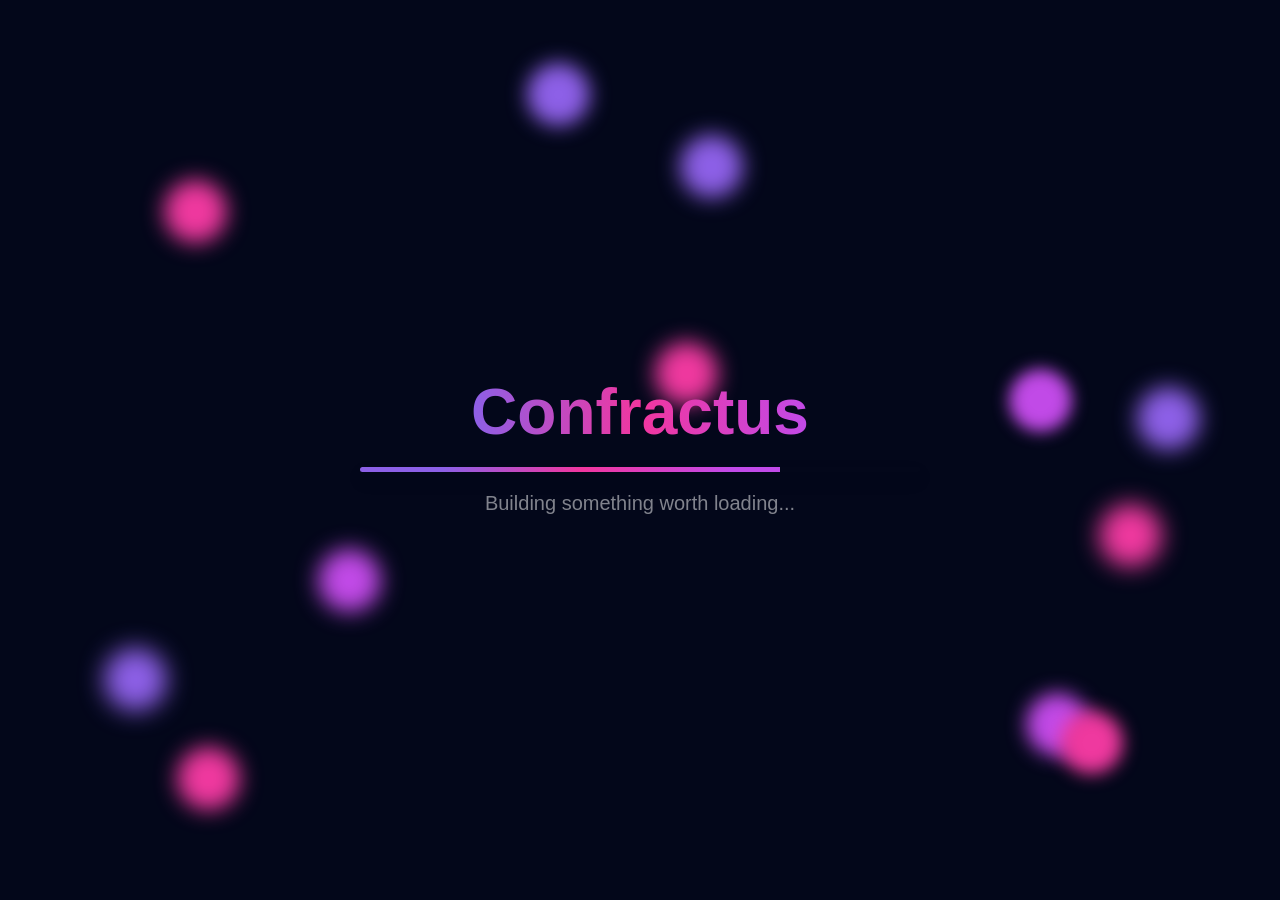
<file: index.html>
<!DOCTYPE html>
<html lang="en">
<head>
    <meta charset="utf-8" />
    <meta http-equiv="X-UA-Compatible" content="IE=edge" />
    <meta name="viewport" content="width=device-width, initial-scale=1" />
    <title>Confractus | Full-Stack Developer Portfolio</title>
    <meta name="description" content="Gerald Manongdo — full-stack developer from Quezon City, Philippines. Building web apps that actually work. Loading portfolio...">
    <meta property="og:title" content="Confractus — Full-Stack Developer Portfolio">
    <meta property="og:description" content="Explore projects, skills, and services from Gerald Manongdo, a full-stack developer available for freelance work.">
    <link href="https://cdn.jsdelivr.net/npm/bootstrap@5.3.0/dist/css/bootstrap.min.css" rel="stylesheet"/>
    <script src="https://code.jquery.com/jquery-3.6.0.min.js"></script>
    <link rel="stylesheet" href="https://cdn.jsdelivr.net/npm/bootstrap-icons@1.11.0/font/bootstrap-icons.css" />
    <link rel="stylesheet" href="css/background.css">
    <link rel="stylesheet" href="css/style.css">
    <link rel="stylesheet" href="css/loadingPage.css">
</head>
<body >
    <div class="background">
        <span></span>
        <span></span>
        <span></span>
        <span></span>
        <span></span>
        <span></span>
        <span></span>
        <span></span>
        <span></span>
        <span></span>
        <span></span>
        <span></span>
        <span></span>
    </div>

    <section class=" container d-flex flex-column justify-content-center align-items-center vh-100 z-100" id="loading-container">
        <div class=" d-flex flex-column justify-content-center align-items-center text-center" style="width: 35rem;">
            <h1 class="display-3 text-gradient fw-bold mb-2">Confractus</h1>
            <div class="progress shadow text-gradient w-100 my-2" style="height: 5px;">
                <div id="progressBar" class="progress-bar progress-bar-striped progress-bar-animated background-gradient" role="progressbar"style="width: 0%">
                </div>
            </div>
            <span class="text-white-50 fw-medium fs-5 my-2" >Building something worth loading...</span>
        </div>
    </section>
    

    <script src="https://cdn.jsdelivr.net/npm/bootstrap@5.3.2/dist/js/bootstrap.bundle.min.js"></script>
    <script src="js/loadingPage.js"></script>
</body>
</html>
</file>
<file: css/background.css>
@keyframes move {
    100% {
        transform: translate3d(0, 0, 1px) rotate(360deg);
    }
}

.background {
    position: fixed;
    width: 100vw;
    height: 100vh;
    top: 0;
    left: 0;
    background: #03071a;
    overflow: hidden;
    z-index: -1;
}

.background span {
    width: 7vmin;
    height: 7vmin;
    border-radius: 7vmin;
    backface-visibility: hidden;
    position: absolute;
    animation: move;
    animation-duration: 1;
    animation-timing-function: linear;
    animation-iteration-count: infinite;
}


.background span:nth-child(0) {
    color: #8d60e7;
    top: 66%;
    left: 99%;
    animation-duration: 227s;
    animation-delay: -39s;
    transform-origin: -22vw -12vh;
    box-shadow: 14vmin 0 1.9035317954712871vmin currentColor;
}
.background span:nth-child(1) {
    color: #ef399f;
    top: 83%;
    left: 4%;
    animation-duration: 38s;
    animation-delay: -332s;
    transform-origin: 20vw -22vh;
    box-shadow: 14vmin 0 2.3230791707341334vmin currentColor;
}
.background span:nth-child(2) {
    color: #8d60e7;
    top: 43%;
    left: 79%;
    animation-duration: 140s;
    animation-delay: -270s;
    transform-origin: -14vw -17vh;
    box-shadow: 14vmin 0 2.4703253851269684vmin currentColor;
}
.background span:nth-child(3) {
    color: #ef399f;
    top: 38%;
    left: 61%;
    animation-duration: 112s;
    animation-delay: -378s;
    transform-origin: -8vw -16vh;
    box-shadow: -14vmin 0 2.3853430207777944vmin currentColor;
}
.background span:nth-child(4) {
    color: #8d60e7;
    top: 72%;
    left: 18%;
    animation-duration: 53s;
    animation-delay: -411s;
    transform-origin: 18vw -10vh;
    box-shadow: -14vmin 0 2.664532956546717vmin currentColor;
}
.background span:nth-child(5) {
    color: #ef399f;
    top: 20%;
    left: 3%;
    animation-duration: 234s;
    animation-delay: -212s;
    transform-origin: 19vw 12vh;
    box-shadow: 14vmin 0 2.3754712622500214vmin currentColor;
}
.background span:nth-child(6) {
    color: #8d60e7;
    top: 7%;
    left: 51%;
    animation-duration: 160s;
    animation-delay: -37s;
    transform-origin: -11vw -1vh;
    box-shadow: -14vmin 0 2.244626009627521vmin currentColor;
}
.background span:nth-child(7) {
    color: #c14ae7;
    top: 77%;
    left: 90%;
    animation-duration: 376s;
    animation-delay: -317s;
    transform-origin: 3vw 0vh;
    box-shadow: -14vmin 0 2.1729302983717815vmin currentColor;
}
.background span:nth-child(8) {
    color: #8d60e7;
    top: 15%;
    left: 63%;
    animation-duration: 265s;
    animation-delay: -195s;
    transform-origin: -2vw 22vh;
    box-shadow: -14vmin 0 2.31947982531946vmin currentColor;
}
.background span:nth-child(9) {
    color: #ef399f;
    top: 79%;
    left: 73%;
    animation-duration: 172s;
    animation-delay: -128s;
    transform-origin: 7vw -2vh;
    box-shadow: 14vmin 0 1.8725979109656739vmin currentColor;
}
.background span:nth-child(10) {
    color: #c14ae7;
    top: 41%;
    left: 69%;
    animation-duration: 392s;
    animation-delay: -348s;
    transform-origin: 15vw -19vh;
    box-shadow: 14vmin 0 1.7875002948753234vmin currentColor;
}
.background span:nth-child(11) {
    color: #c14ae7;
    top: 61%;
    left: 15%;
    animation-duration: 333s;
    animation-delay: -426s;
    transform-origin: -15vw 13vh;
    box-shadow: 14vmin 0 2.4241641636462323vmin currentColor;
}
.background span:nth-child(12) {
    color: #ef399f;
    top: 56%;
    left: 76%;
    animation-duration: 121s;
    animation-delay: -231s;
    transform-origin: 23vw 2vh;
    box-shadow: 14vmin 0 2.5846522515833668vmin currentColor;
}
</file>
<file: css/style.css>
html {
  scroll-behavior:  0.4s smooth;
}

body {
  font-family: "Poppins", sans-serif;
  scroll-behavior: smooth;
}

::-webkit-scrollbar {
  width: 8px;
}

::-webkit-scrollbar-track {
  background: #0b163d;
}

::-webkit-scrollbar-thumb {
  background: linear-gradient(
    150deg,
    rgba(140, 96, 231, 1) 20%,
    rgba(241, 54, 159, 1) 53%,
    rgba(193, 74, 232, 1) 88%
  );
  border-radius: 10px;
}

::-webkit-scrollbar-thumb:hover {
  background: linear-gradient(
    150deg,
    rgba(140, 96, 231, 1) 20%,
    rgba(241, 54, 159, 1) 53%,
    rgba(193, 74, 232, 1) 88%
  );
}

section.container {
  height: auto;
  margin-bottom: 5rem;
}

@media screen and (min-width: 990px) {
  section.container {
    height: 90vh;
    margin-bottom: 0;
  }
}

/* Gradient */

.text-gradient {
  background: linear-gradient(90deg, #8c60e7, #f1369f, #c14ae8);
  -webkit-background-clip: text;
  -webkit-text-fill-color: transparent;
}
.background-gradient {
  background: #8c60e7;
  background: linear-gradient(
    130deg,
    rgba(140, 96, 231, 1) 20%,
    rgba(241, 54, 159, 1) 53%,
    rgba(193, 74, 232, 1) 88%
  );
}

.background-gradient-blue {
  background: #00afe2;
  background: linear-gradient(
    143deg,
    rgba(0, 175, 226, 1) 51%,
    rgba(29, 137, 254, 1) 88%
  );
}

.background-gradient-green {
  background: #00c665;
  background: linear-gradient(
    143deg,
    rgba(0, 198, 101, 1) 51%,
    rgba(0, 191, 148, 1) 88%
  );
}

.background-gradient-red {
  background: #f73190;
  background: linear-gradient(
    143deg,
    rgba(247, 49, 144, 1) 51%,
    rgba(254, 37, 98, 1) 88%
  );
}

.background-gradient-yellow {
  background: #f7c031;
  background: linear-gradient(
    143deg,
    rgba(247, 192, 49, 1) 51%,
    rgba(254, 180, 37, 1) 88%
  );
}

.fs-7 {
  font-size: 0.875rem;
}

.fs-8 {
  font-size: 0.75rem;
}

.heading-text {
  font-size: clamp(4rem, 10vw, 7.5rem);
}

/* Hover Effects */

.hover-enlarge:hover {
  transform: scale(1.1);
  transition: transform 0.4s ease;
  box-shadow: 0 2px 15px rgba(193, 74, 232, 0.322);
}

.hover-enlarge-sm:hover {
  transform: scale(1.01);
  transition: transform 0.4s ease;
  box-shadow: 0 2px 15px rgba(193, 74, 232, 0.322);
}

.hover-moving-top:hover {
  transform: translateY(-10px);
  transition: transform 0.3s ease;
}

.hover-border:hover {
  border: 2px solid #7478ebb0 !important;
  box-shadow: 0 0 10px rgba(116, 120, 235, 0.623);
  transition: box-shadow 0.3s ease;
}

.hover-spin:hover {
  transform: rotate(360deg);
  transition: transform 0.7s ease;
}

.hover-text-color:hover {
  color: #ffffff !important;
  transition: color 0.3s ease;
}

.hover-moving-right:hover {
  transform: translateX(10px);
  transition: transform 0.3s ease;
}
.hover-moving-left:hover {
  transform: translateX(-10px);
  transition: transform 0.3s ease;
}

.pointer {
  cursor: pointer;
}

.btn-shadow-gradient:hover {
  background: linear-gradient(90deg, #8c60e7, #f1369f, #c14ae8);
  box-shadow: 0 4px 15px rgba(193, 74, 232, 0.6);
}

.bg-dark-blue {
  background-color: #0b163d !important;
}

.form-control.bg-dark-blue {
  border: 1px solid rgba(255,255,255,0.2);
}

.form-control.bg-dark-blue:focus {
  background-color: #0f172a;
  color: #fff;
  border-color: #7477eb;
  box-shadow: none;
}


.text-light-blue {
  color: #7477eb;
}

.navbar.scrolled {
  background: #060d33;
  box-shadow: 0 5px 15px rgba(0, 0, 0, 0.1);
  padding: 10px 0;
}

.navbar-background {
  background: #060d33;
}

.navbar-background-secondary {
  background: rgb(9, 22, 68);
  box-shadow: 0 5px 15px rgba(0, 0, 0, 0.1);
}


.form-control::placeholder {
  color: #ffffff !important;
  opacity: 1; /* Makes it fully visible */
}

.form-control.bg-dark-blue::placeholder {
  color: rgba(255, 255, 255, 0.7) !important;
}

ul li::marker {
    color: #7477eb; /* your bullet color */
}


/* Default height for mobile (Same as the second image) */
.project-card-img {
    height: 400px;
    object-fit: cover;
}

/* Large screen height for the featured (top) project */
@media (min-width: 992px) {
    .featured-height {
        height: 600px !important;
    }
}

.line-clamp-2 {
    display: -webkit-box;
    -webkit-line-clamp: 2; 
    -webkit-box-orient: vertical;  
    overflow: hidden;
}
</file>
<file: css/loadingPage.css>
@keyframes gradientMove {
    0% { background-position: 0% 50%; }
    50% { background-position: 100% 50%; }
    100% { background-position: 0% 50%; }
}

.progress {
    height: 25px;
    border-radius: 50px;
    overflow: hidden;
}

.progress-bar {
    font-weight: bold;
    transition: width 0.3s ease;
}

.z-100 {
    z-index: 100;
}
</file>
